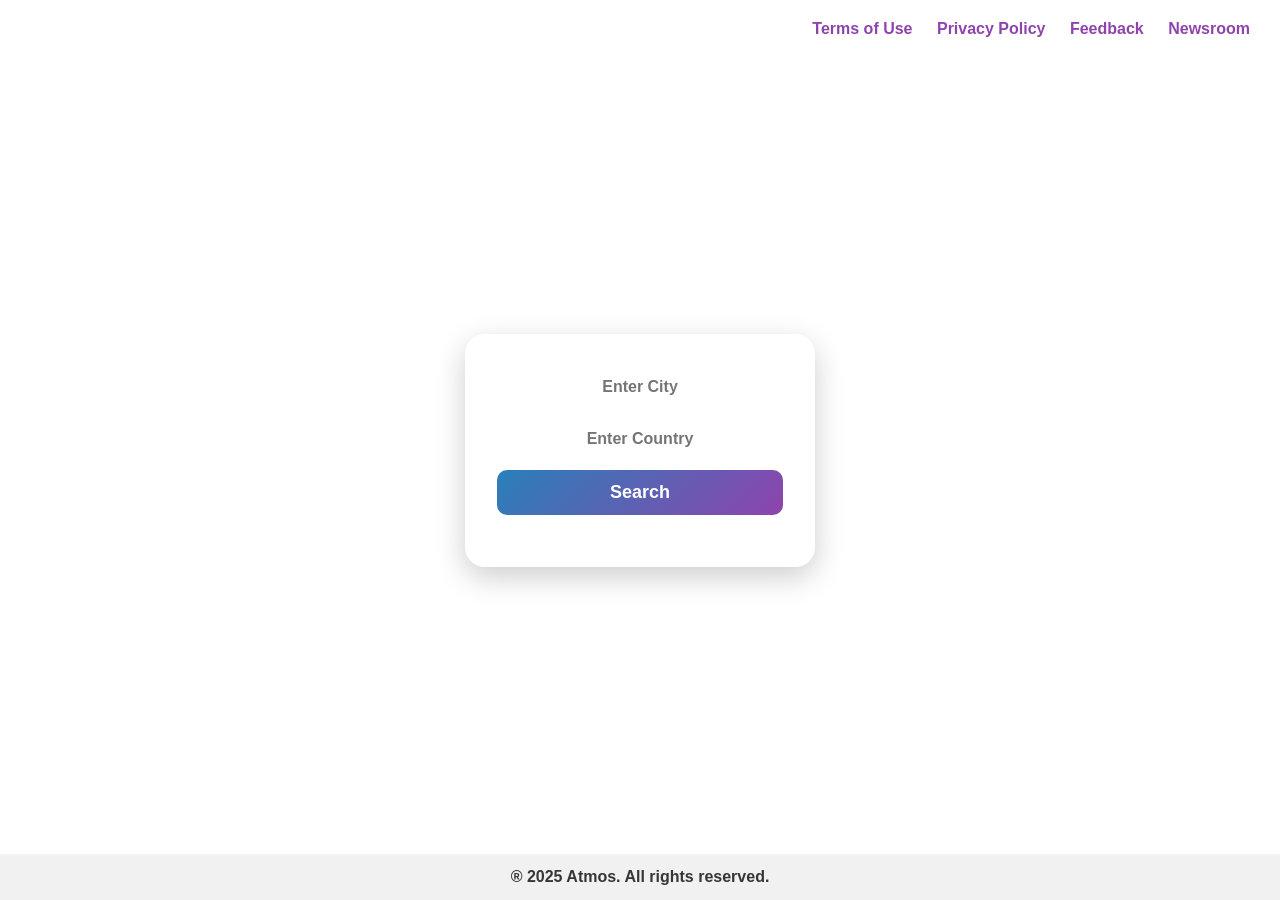
<file: index.html>
<!DOCTYPE html>
<html lang="en">
<head>
    <meta charset="UTF-8">
    <meta name="viewport" content="width=device-width, initial-scale=1.0">
    <title>Atmos</title>
    <link rel="stylesheet" href="style.css">
    <link rel="icon" href="logo/favi.png" sizes="192x192" type="image/png">
</head>
<body>
    <div class="page-wrapper">
        <a href="index.html"><img src="logo/Logo.png" alt="Atmos" class="logo"></a>
        <div class="container">
            <div class="search-box">
                <input type="text" id="city" placeholder="Enter City">
                <input type="text" id="country" placeholder="Enter Country">
                <button onclick="getWeather()">Search</button>
            </div>
            
            <div class="weather-info">
                <h2 id="location"></h2>
                <p id="temperature"></p>
                <p id="weatherDescription"></p>
                <p id="feelsLike"></p>
                <p id="humidity"></p>      
            </div>
        </div>
    </div>
    <div class="nav-bar">
        <a href="terms.html">Terms of Use</a>
        <a href="privacy.html">Privacy Policy</a>
        <a href="feedback.html">Feedback</a>
        <a href="https://www.reuters.com/world/weather/" target="_blank">Newsroom</a>
        
    </div>
    <script src="script.js"></script>
    <footer>
        <h4><p>&#174; 2025 Atmos. All rights reserved.</p></h4>
    </footer>
    
</body>
</html>
</file>
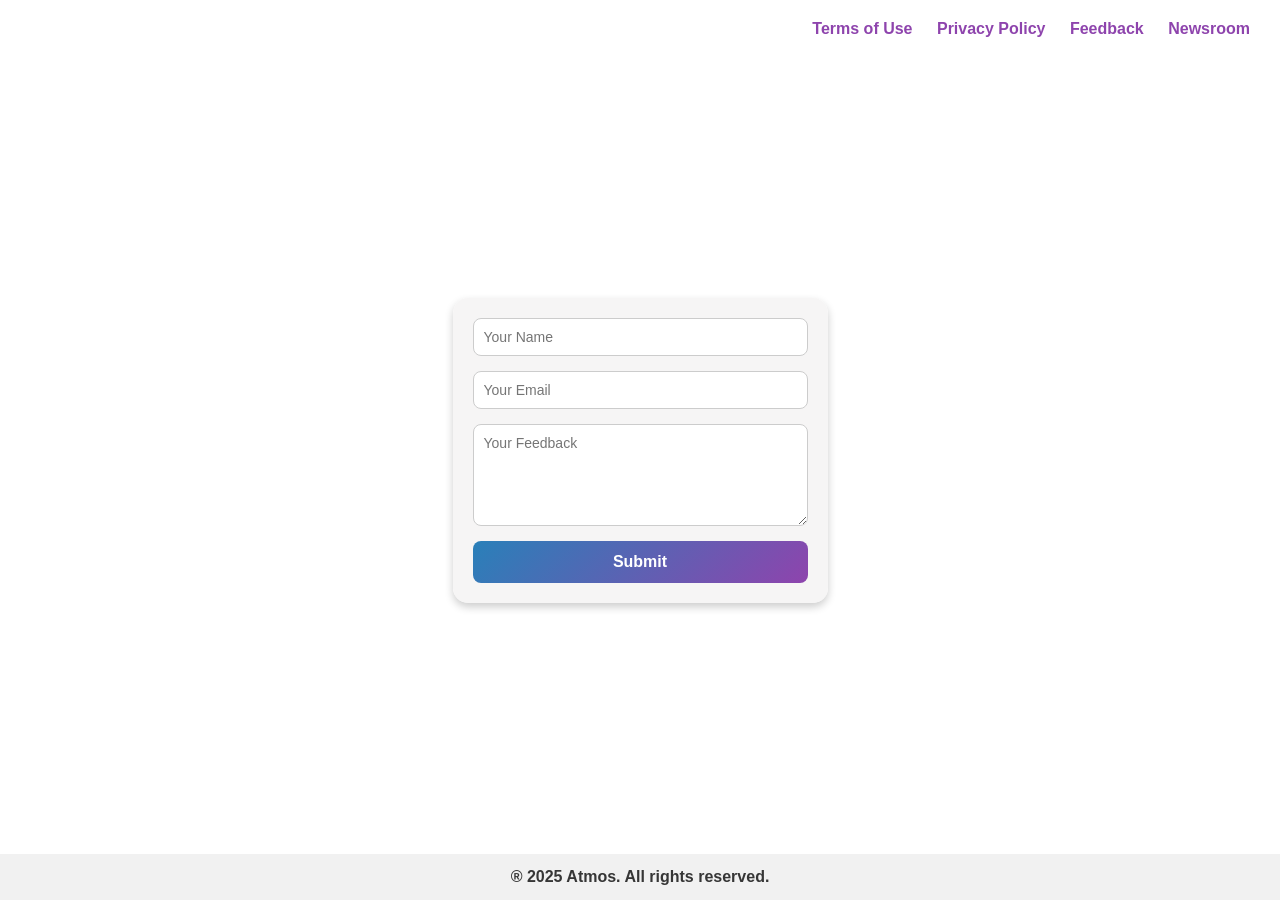
<file: feedback.html>
<!DOCTYPE html>
<html lang="en">
<head>
    <meta charset="UTF-8">
    <meta name="viewport" content="width=device-width, initial-scale=1.0">
    <title>Atmos - Feedback</title>
    <link rel="stylesheet" href="style.css">
    <link rel="icon" href="logo/favi.png" sizes="192x192" type="image/png">
    <style>
        body {
            font-family: "Poppins", sans-serif;
            background: url('https://source.unsplash.com/1600x900/?sky,clouds') no-repeat center center/cover;
            margin: 0;
            padding: 20px;
            color: #333;
        }

        .nav-bar {
            position: absolute;
            top: 20px;
            right: 20px;
        }

        .nav-bar a {
            margin: 0 10px;
            text-decoration: none;
            color: #8e44ad;
            font-weight: bold;
            transition: color 0.3s;
        }

        .nav-bar a:hover {
            color: #920efff8;
        }

        .feedback-container {
            background: rgba(245, 244, 244, 0.9);
            padding: 20px;
            border-radius: 15px;
            width: 375px;
            max-width: 750px;
            margin: 100px auto;
            box-shadow: 0 4px 8px rgba(0, 0, 0, 0.2);
        }

        img.logo {
    position: absolute;
    bottom: 902px;
    left: 1px;
    height: 270px;
    width: 270px;
    z-index: 1;
}

        form {
            display: flex;
            flex-direction: column;
            gap: 15px;
        }

        input, textarea {
            padding: 10px;
            border: 1px solid #ccc;
            border-radius: 8px;
            font-size: 14px;
        }

        button {
            background: linear-gradient(135deg, #2980b9, #8e44ad);
            color: white;
            border: none;
            padding: 12px;
            border-radius: 8px;
            cursor: pointer;
            font-size: 16px;
            font-weight: bold;
            transition: 0.3s;
        }

        button:hover {
            background: linear-gradient(135deg, #8e44ad, #2980b9);
            transform: scale(1.05);
        }

        footer {
            background-color: #f1f1f1;
            text-align: center;
            padding: 10px 0;
            position: absolute;
            bottom: 0;
            width: 100%;
            font-weight: lighter;
        }

        footer h4 {
            font-size: 1rem;
            color: #363636;
            line-height: 1.6;
            margin: 0;
        }
    </style>
</head>
<body>
    <div class="nav-bar">
        <a href="terms.html">Terms of Use</a>
        <a href="privacy.html">Privacy Policy</a>
        <a href="feedback.html">Feedback</a>
        <a href="https://www.reuters.com/world/weather/" target="_blank">Newsroom</a>
    </div>

    <div class="feedback-container">
        <a href="index.html"><img src="logo/Logo.png" alt="Atmos" class="logo"></a>
        <form action="#" method="post">
            <input type="text" name="name" placeholder="Your Name" required>
            <input type="email" name="email" placeholder="Your Email" required>
            <textarea name="message" rows="5" placeholder="Your Feedback" required></textarea>
            <button type="submit">Submit</button>
        </form>
    </div>
    <footer>
        <h4>&#174; 2025 Atmos. All rights reserved.</h4>
    </footer>
</body>
</html>
</file>
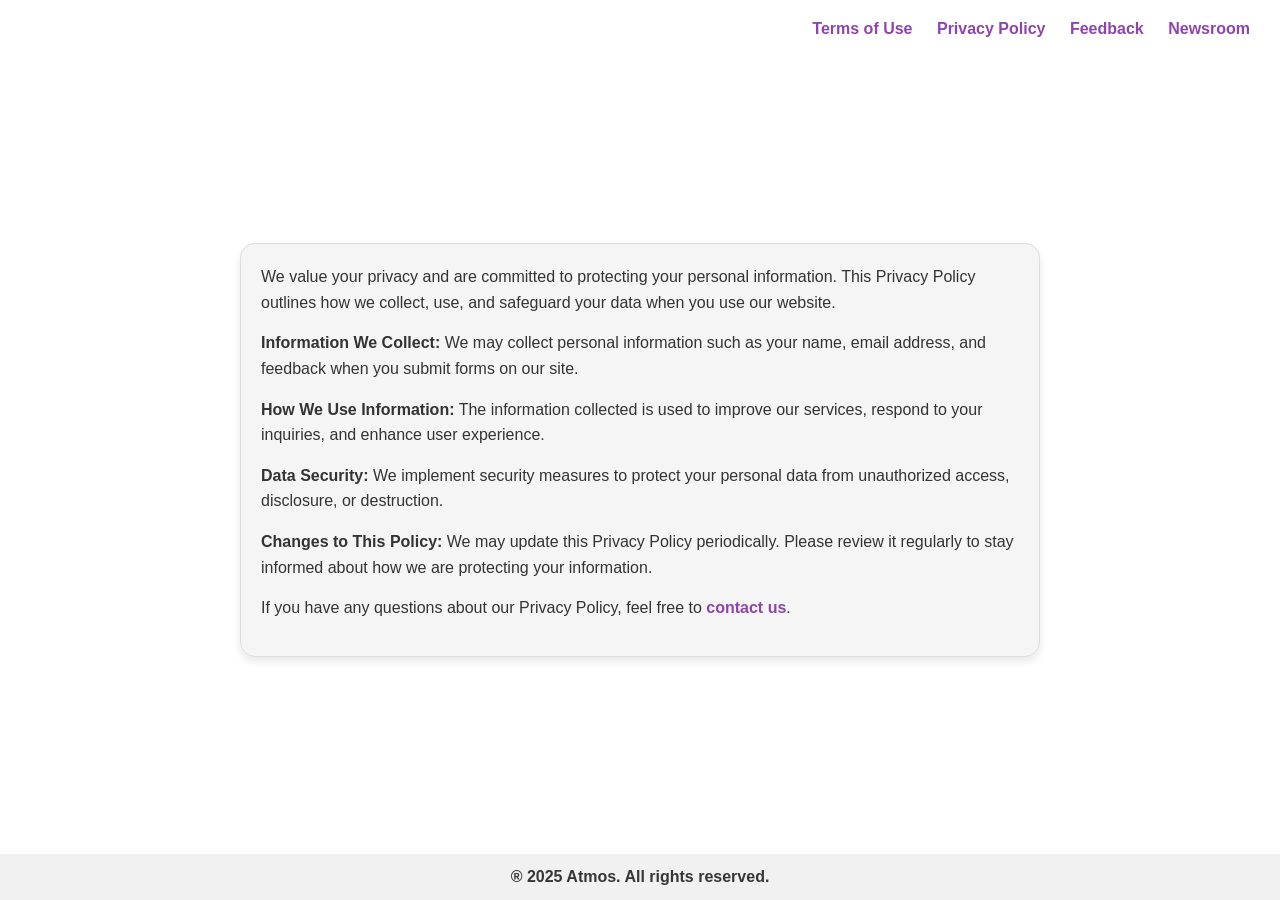
<file: privacy.html>
<!DOCTYPE html>
<html lang="en">
<head>
    <meta charset="UTF-8">
    <meta name="viewport" content="width=device-width, initial-scale=1.0">
    <title>Atmos - Privacy Policy</title>
    <link rel="stylesheet" href="style.css">
    <link rel="icon" href="logo/favi.png" sizes="192x192" type="image/png">
    <style>
        body {
            font-family: "Poppins", sans-serif;
            background: url('https://source.unsplash.com/1600x900/?sky,clouds') no-repeat center center/cover;
            margin: 0;
            padding: 20px;
            color: #333;
        }

        .nav-bar {
            position: absolute;
            top: 20px;
            right: 20px;
        }

        .nav-bar a {
            margin: 0 10px;
            text-decoration: none;
            color: #8e44ad;
            font-weight: bold;
            transition: color 0.3s, text-shadow 0.3s;
        }

        .nav-bar a:hover {
            color: #920efff8;
            text-shadow: 1px 1px 2px rgba(0, 0, 0, 0.3);
        }

        .privacy-container {
            background: rgba(245, 244, 244, 0.9);
            padding: 20px;
            border-radius: 15px;
            max-width: 800px;
            margin: 100px auto;
            box-shadow: 0 4px 8px rgba(0, 0, 0, 0.1);
            border: 1px solid #ddd;
            font-size: 16px;
            line-height: 1.6;
        }

        .privacy-container p {
            margin-bottom: 15px;
        }

        .privacy-container strong {
            font-weight: 600;
        }

        .privacy-container a {
            color: #8e44ad;
            text-decoration: none;
            font-weight: bold;
            transition: color 0.3s, text-shadow 0.3s;
        }

        .privacy-container a:hover {
            color: #920efff8;
            text-shadow: 1px 1px 2px rgba(0, 0, 0, 0.3);
        }

        img.logo {
    position: absolute;
    bottom: 902px;
    left: 1px;
    height: 270px;
    width: 270px;
    z-index: 1;
}

        footer {
            background-color: #f1f1f1;
            text-align: center;
            padding: 10px 0;
            position: absolute;
            bottom: 0;
            width: 100%;
            font-weight: lighter;
        }

        footer h4 {
            font-size: 1rem;
            color: #363636;
            line-height: 1.6;
            margin: 0;
        }
    </style>
</head>
<body>
    <div class="nav-bar">
        <a href="terms.html">Terms of Use</a>
        <a href="privacy.html">Privacy Policy</a>
        <a href="feedback.html">Feedback</a>
        <a href="https://www.reuters.com/world/weather/" target="_blank">Newsroom</a>
    </div>

    <div class="privacy-container">
        <a href="index.html"><img src="logo/Logo.png" alt="Atmos" class="logo"></a>
        <p>We value your privacy and are committed to protecting your personal information. This Privacy Policy outlines how we collect, use, and safeguard your data when you use our website.</p>
        <p><strong>Information We Collect:</strong> We may collect personal information such as your name, email address, and feedback when you submit forms on our site.</p>
        <p><strong>How We Use Information:</strong> The information collected is used to improve our services, respond to your inquiries, and enhance user experience.</p>
        <p><strong>Data Security:</strong> We implement security measures to protect your personal data from unauthorized access, disclosure, or destruction.</p>
        <p><strong>Changes to This Policy:</strong> We may update this Privacy Policy periodically. Please review it regularly to stay informed about how we are protecting your information.</p>
        <p>If you have any questions about our Privacy Policy, feel free to <a href="feedback.html">contact us</a>.</p>
    </div>
    <footer>
        <h4>&#174; 2025 Atmos. All rights reserved.</h4>
    </footer>
</body>
</html>
</file>
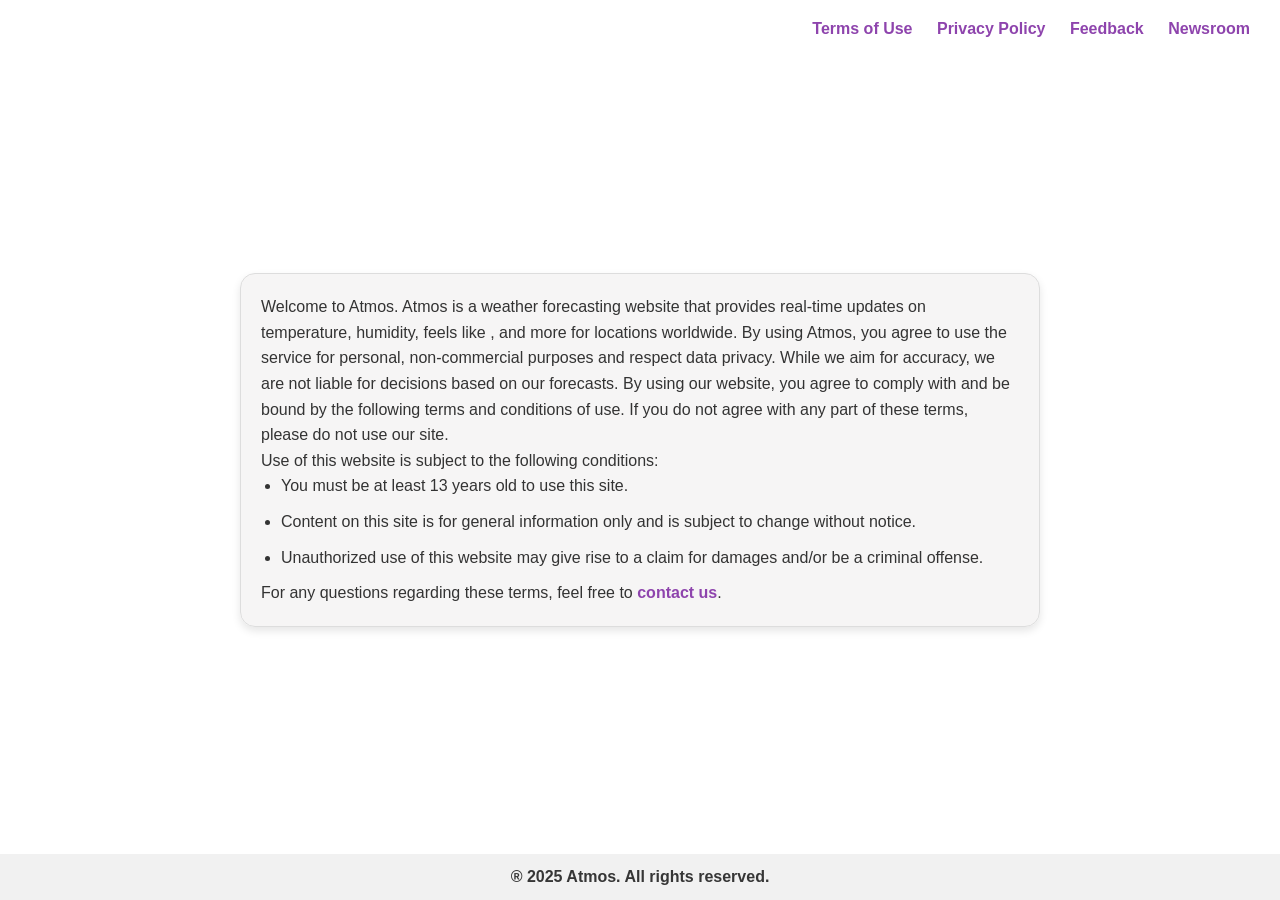
<file: terms.html>
<!DOCTYPE html>
<html lang="en">
<head>
    <meta charset="UTF-8">
    <meta name="viewport" content="width=device-width, initial-scale=1.0">
    <title>Atmos - Terms of Use</title>
    <link rel="stylesheet" href="style.css">
    <link rel="icon" href="logo/favi.png" sizes="192x192" type="image/png">
    <style>
        body {
            font-family: "Poppins", sans-serif;
            background: url('https://source.unsplash.com/1600x900/?sky,clouds') no-repeat center center/cover;
            margin: 0;
            padding: 20px;
            color: #333;
        }

        .nav-bar {
            position: absolute;
            top: 20px;
            right: 20px;
        }

        .nav-bar a {
            margin: 0 10px;
            text-decoration: none;
            color: #8e44ad;
            font-weight: bold;
            transition: color 0.3s;
        }

        .nav-bar a:hover {
            color: #920efff8;
        }

        .terms-container {
            background: rgba(245, 244, 244, 0.9);
            padding: 20px;
            border-radius: 15px;
            max-width: 800px;
            margin: 100px auto;
            box-shadow: 0 4px 8px rgba(0, 0, 0, 0.1);
            border: 1px solid #ddd;
            font-size: 16px;
            line-height: 1.6;
        }

        .terms-container ul {
            padding-left: 20px;
        }

        .terms-container ul li {
            margin-bottom: 10px;
        }

        .terms-container a {
            color: #8e44ad;
            text-decoration: none;
            font-weight: bold;
            transition: color 0.3s, text-shadow 0.3s;
        }

        .terms-container a:hover {
            color: #8e44ad;
            text-shadow: 1px 1px 2px rgba(0, 0, 0, 0.3);
        }

        img.logo {
    position: absolute;
    bottom: 902px;
    left: 1px;
    height: 270px;
    width: 270px;
    z-index: 1;
}

        footer {
            background-color: #f1f1f1;
            text-align: center;
            padding: 10px 0;
            position: absolute;
            bottom: 0;
            width: 100%;
            font-weight: lighter;
        }

        footer h4 {
            font-size: 1rem;
            color: #363636;
            line-height: 1.6;
            margin: 0;
        }
    </style>
</head>
<body>
    <div class="nav-bar">
        <a href="terms.html">Terms of Use</a>
        <a href="privacy.html">Privacy Policy</a>
        <a href="feedback.html">Feedback</a>
        <a href="https://www.reuters.com/world/weather/" target="_blank">Newsroom</a>
    </div>

    <div class="terms-container">
        <a href="index.html"><img src="logo/Logo.png" alt="Atmos" class="logo"></a>
        <p>Welcome to Atmos. Atmos is a weather forecasting website that provides real-time updates on temperature, humidity, feels like , and more for locations worldwide. By using Atmos, you agree to use the service for personal, non-commercial purposes and respect data privacy. While we aim for accuracy, we are not liable for decisions based on our forecasts. By using our website, you agree to comply with and be bound by the following terms and conditions of use. If you do not agree with any part of these terms, please do not use our site.</p>
        <p>Use of this website is subject to the following conditions:</p>
        <ul>
            <li>You must be at least 13 years old to use this site.</li>
            <li>Content on this site is for general information only and is subject to change without notice.</li>
            <li>Unauthorized use of this website may give rise to a claim for damages and/or be a criminal offense.</li>
        </ul>
        <p>For any questions regarding these terms, feel free to <a href="feedback.html">contact us</a>.</p>
    </div>
    <footer>
        <h4>&#174; 2025 Atmos. All rights reserved.</h4>
    </footer>
</body>
</html>
</file>
<file: style.css>
* {
    margin: 0;
    padding: 0;
    box-sizing: border-box;
    font-family: "Poppins", sans-serif;
}
body {
    background: url('https://source.unsplash.com/1600x900/?sky,clouds') no-repeat center center/cover;
    height: 100vh;
    display: flex;
    justify-content: center;
    align-items: center;
}
.container {
    background-color: black;
    background: rgba(255, 255, 255, 0.2);
    padding: 2rem;
    border-radius: 20px;
    width: 350px;
    max-width: 550px;
    text-align: center;
    backdrop-filter: blur(10px);
    box-shadow: 0px 10px 30px rgba(0, 0, 0, 0.2);
    color: rgb(0, 0, 0);
}
.page-wrapper {
    height: 100vh;
    width: 100%;
    position: relative;
    display: flex;
    justify-content: center;
    align-items: center;
}
h1 {
    position: absolute;
    top: 12px;
    right: 955px;
    font-size: 2.5rem;
    text-transform: uppercase;
    letter-spacing: 2px;
    color: rgb(0, 0, 0);
    text-shadow: 2px 2px 4px rgba(0, 0, 0, 0.3);
    z-index: 1;
}
img.logo {
    position: absolute;
    bottom: 902px;
    left: 1px;
    height: 270px;
    width: 270px;
    z-index: 1;
}

.search-box {
    display: flex;
    flex-direction: column;
    gap: 10px;
    margin-bottom: 20px;
}
.search-box input {
    padding: 12px;
    font-size: 16px;
    border: none;
    border-radius: 10px;
    background: rgba(255, 255, 255, 0.4);
    color: black;
    text-align: center;
    font-weight: bold;
    outline: none;
}
.search-box button {
    background: linear-gradient(135deg, #2980b9, #8e44ad);;
    color: rgb(255, 255, 255);
    border: none;
    padding: 12px;
    font-size: 18px;
    border-radius: 10px;
    cursor: pointer;
    font-weight: bold;
    transition: 0.3s;
}
.search-box button:hover {
    background: linear-gradient(135deg, #8e44ad, #2980b9);
    transform: scale(1.05);
}
.weather-info {
    background: rgb(100, 100, 100);
    padding: 1.5rem;
    border-radius: 15px;
    margin-top: 20px;
    backdrop-filter: blur(10px);
    text-align: center;
    display: none;
}
.weather-info p {
    font-size: 18px;
    margin: 8px 0;
    font-weight: bold;
    color: rgb(100, 100, 100);
}
.weather-info p b {
    color: rgb(0, 0, 0); 
}
#weatherDescription {
    color: rgb(0, 0, 0);
}
.weather-info h2 {
    font-size: 24px;
    margin-bottom: 10px;
}
.weather-info p {
    font-size: 18px;
    margin: 5px 0;
    font-weight: bolder;
}
.icon {
    font-size: 50px;
    margin-bottom: 10px;
}
@media (max-width: 480px) {
    .container 
    {
        width: 95%;
    }
}
body {
    transition: background-image 0.5s ease-in-out;
}

.weather-background-video {
    position: fixed;
    right: 0;
    bottom: 0;
    min-width: 100%;
    min-height: 100%;
    width: auto;
    height: auto;
    z-index: -1;
    object-fit: cover;
}

.container::before {
    content: '';
    position: absolute;
    top: 0;
    left: 0;
    right: 0;
    bottom: 0;
    background: rgba(255, 255, 255, 0.1);
    border-radius: 20px;
    z-index: -1;
}

.container {
    position: relative;
}

.weather-info {
    background: rgba(255, 255, 255, 0.3);
}

.weather-info {
    opacity: 0;
    transform: translateY(20px);
    animation: fadeIn 0.5s ease-out forwards;
    display: none;
}

@keyframes fadeIn {
    to {
        opacity: 1;
        transform: translateY(0);
    }
}

@media (max-aspect-ratio: 16/9) {
    .weather-background-video {
        width: 100%;
        height: auto;
    }
}

@media (min-aspect-ratio: 16/9) {
    .weather-background-video {
        width: auto;
        height: 100%;
    }
}
.nav-bar {
    position: absolute;
    top: 20px;
    right: 20px;
}

.nav-bar a {
    margin: 0 10px;
    text-decoration: none;
    color:  #8e44ad;
    font-weight: bold;
    transition: color 0.3s;
}

.nav-bar a:hover {
    color: #920efff8;
}
footer {
    background-color: #f1f1f1;
    text-align: center;
    padding: 10px 0;
    position: absolute;
    bottom: 0;
    width: 100%;
    font-weight: lighter;
}
h4 {
    font-size: 1rem;
    color: #363636;
    line-height: 1.6;
}
</file>
